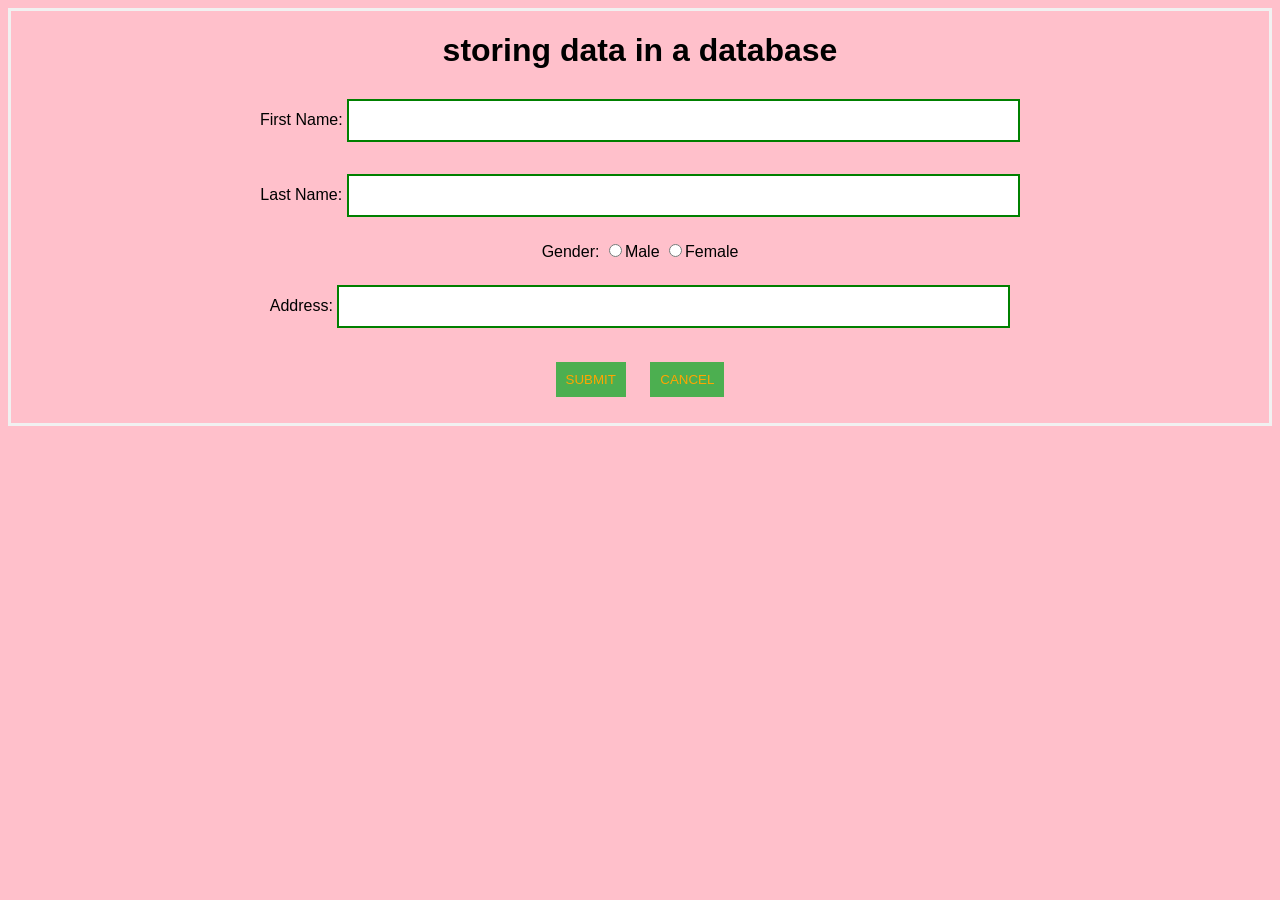
<file: index.html>
<!DOCTYPE html>
<html lang="en">
<head>
    <meta charset="UTF-8">
    <meta name="viewport" content="width=device-width, initial-scale=1.0">
    <link rel="stylesheet" href="style.css">
    <title>Document</title>
</head>
<body>
    <CENTER>
            <form action="insert.php" method="post">
                <h1>
                    storing data in a database
                </h1>
                <p>
                    First Name: <input type="text" name="first_name" id="first_name"/>
                </p>
                <p>
                    Last Name: <input type="text" name="last_name" id="last_name"/>
                </p>
                <p>
                    Gender: <input type="radio" name="gender" id="gender"/>Male
                    <input type="radio" name="gender" id="gender"/>Female
                </p>
                <p>
                    Address: <input type="text" name="address" id="address"/>
                </p>
                <p>
                    <button type="submit">SUBMIT</button>
                    <button type="reset">CANCEL</button>
                </p>
            </form>
    </CENTER>
</body>
</html>
</file>
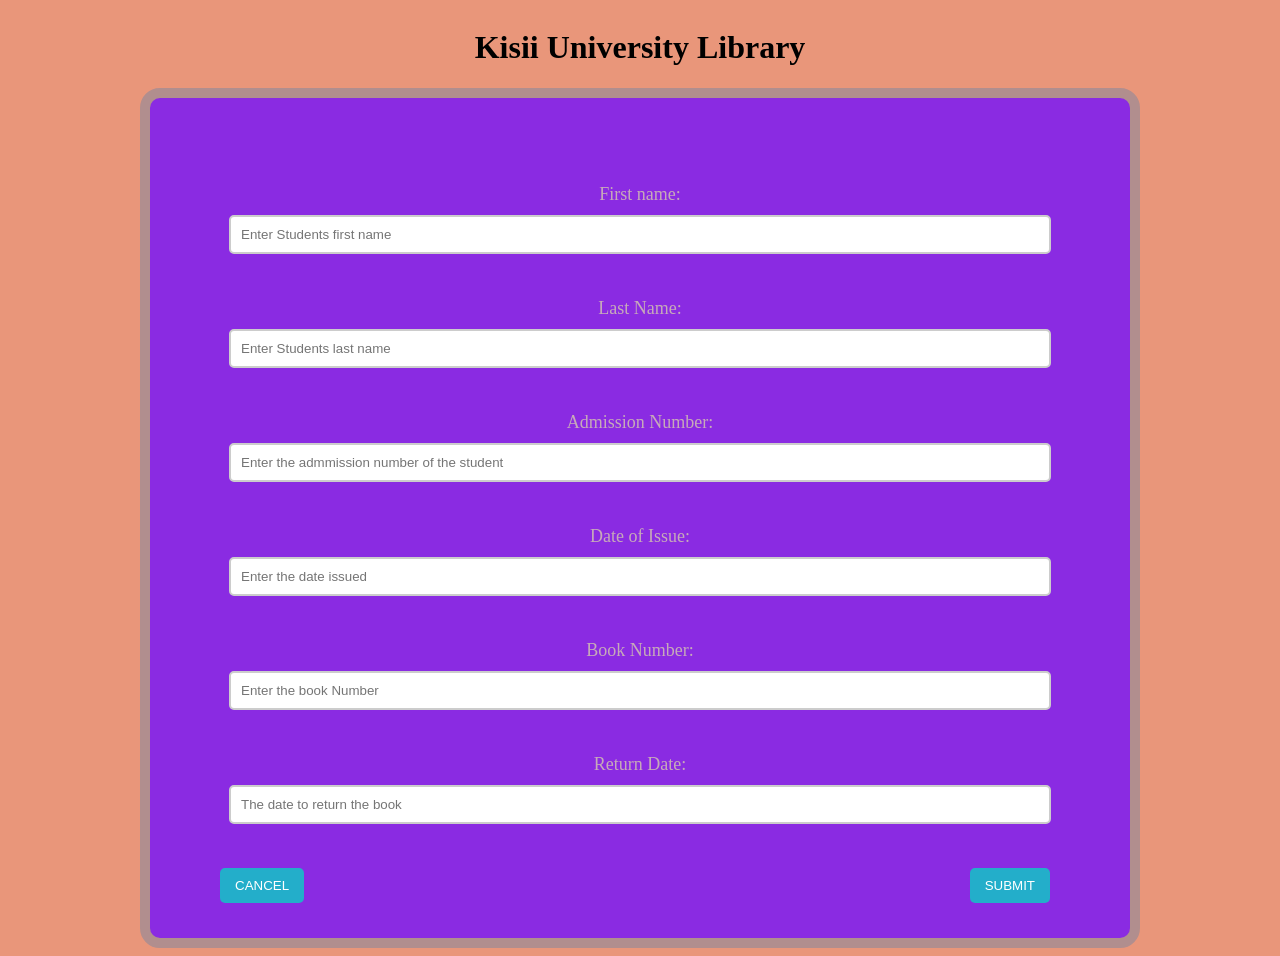
<file: library.html>
<!DOCTYPE html>
<html lang="en">
<head>
    <meta charset="UTF-8">
    <meta name="viewport" content="width=device-width, initial-scale=1.0">
    <title>Library</title>
    <link rel="stylesheet" href="library.css"/>
    <CENTER>
        <h1>Kisii University Library</h1>
    </head>
    <body>
        <form action="library.php" method="post">
            <p>
                <label >First name:</label> 
                <input type="text" name="first_name" id="first_name" placeholder="Enter Students first name" required> <br>
    
            </p>
          <p>
           <label >Last Name: </label> 
            <input type="text" name="last_name" id="last_name" placeholder="Enter Students last name" required> <br>
          </p>
          <p>
            <label >Admission Number: </label>
            <input type="text" name="adm_no" id="adm_no" placeholder="Enter the admmission number of the student"> <br>
          </p>
           <p>
             <label >Date of Issue:</label>
            <input type="text" name="date" id="date" placeholder="Enter the date issued"required><br>
           </p>
          <p>
           <label >Book Number: </label> 
            <input type="text" name="book_no" id="book_no" placeholder="Enter the book Number" required><br>
          </p>
          <p>
           <label >Return Date: </label> 
            <input type="text" name="return_date" id="return_date" placeholder="The date to return the book" required> <br>
          </p>
          
         <button type="submit" class="submit">SUBMIT</button>
          <button type="reset">CANCEL</button>
    
    
        </form>
        
    </body>
    </CENTER>
    
</html>
</file>
<file: style.css>
body
{
    font-family: calibri, Helvetica, sans-serif;
    background-color: pink;
}
button
{
    background-color: #4CAF50;
    width: auto;
    color: orange;
    padding: 10px;
    margin: 10px 10px;
    border: none;
    cursor: pointer;
    position: relative;

}
form
{
    border: 3px solid #f1f1f1;
}
input[type=text],input[type=password]
{
    width: 50%;
    margin: 8px 0;
    padding: 12px 20px;
    display: inline-block;
    border: 2px solid green;
    position: relative;
    align-self: center;

}
input[type= radio]
{
    display: inline-block;
}
button:hover::before
{
    opacity: 0.7;
}
.break-point::before
{
    content: "hiddentext";
    font-size: 0;
    display: block;
    line-height: 0;
}
.break-point::after
{
    content: "hiddentext";
    font-size: 0;
    display: block;
    line-height: 0;
}
.container
{
    padding: 25px;
    background-color: lightblue;
}
h1
{
    text-align: center;
}
</file>
<file: library.css>
body
{
    background-color: darksalmon;
    font-family: 'Times New Roman', Times, serif;
    display: flex;
    justify-content: center;
    align-items: center;
    flex-direction: column;

}
form
{
background-color: blueviolet;
box-sizing:border-box;

border-radius: 0%;
border-width: 100px;
border-color: burlywood;
width: 1000px;
border: 10px solid rgb(177,142,142);
padding: 70px;
border-radius: 20PX;


}
input
{
    display: block;
    border: 2px solid #ccc;
    width: 95%;
    padding: 10px;
    margin: 10px auto;
    border-radius: 5px;
}
button
{
    background-color: aqua;
    float: left;
    background: rgb(35,174,202);
    padding: 10px 15px;
    color: #fff;
    border-radius: 5px;
    margin-right: 10px;
    border: none;
}
.submit
{
    background-color: aqua;
    float: right;
    background: rgb(35,174,202);
    padding: 10px 15px;
    color: #fff;
    border-radius: 5px;
    margin-right: 10px;
    border: none;
}
label
{
    
    color: #c7aab9;
    font-size: 18px;
    padding: 10px;

}
</file>
